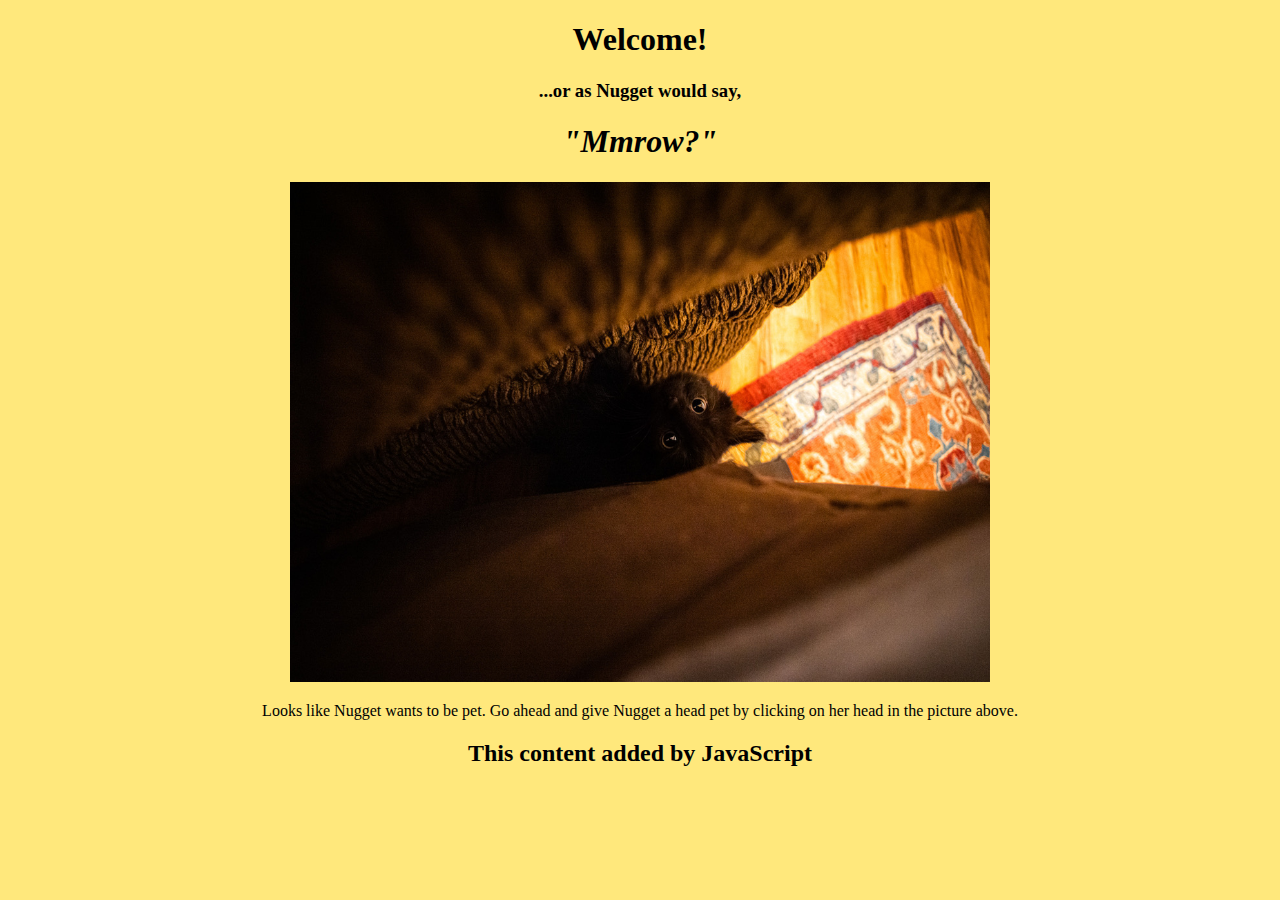
<file: index.html>
<!DOCTYPE html>
<html lang="en">
  <head>
    <link rel="stylesheet" href="style.css" />
    <title>Second_Attempt</title>
  </head>
  <body>
    <h1>Welcome!</h1>
    <h3>...or as Nugget would say,</h3>
    <h1><em>"Mmrow?"</em></h1>
    <img
      src="2117D878-25A2-4914-887A-3A9CB4004E5C_1_105_c.jpeg"
      alt="pet nug"
      title="Pet Nug!"
      width="700"
      height="500"
      usemap="#petmap"
    />
    <map name="petmap">
      <area shape="circle" coords="400,250,50" href="pounce.html" />
    </map>
    <p>
      Looks like Nugget wants to be pet. Go ahead and give Nugget a head pet by
      clicking on her head in the picture above.
    </p>
    <script src="script.js"></script>
  </body>
</html>
</file>
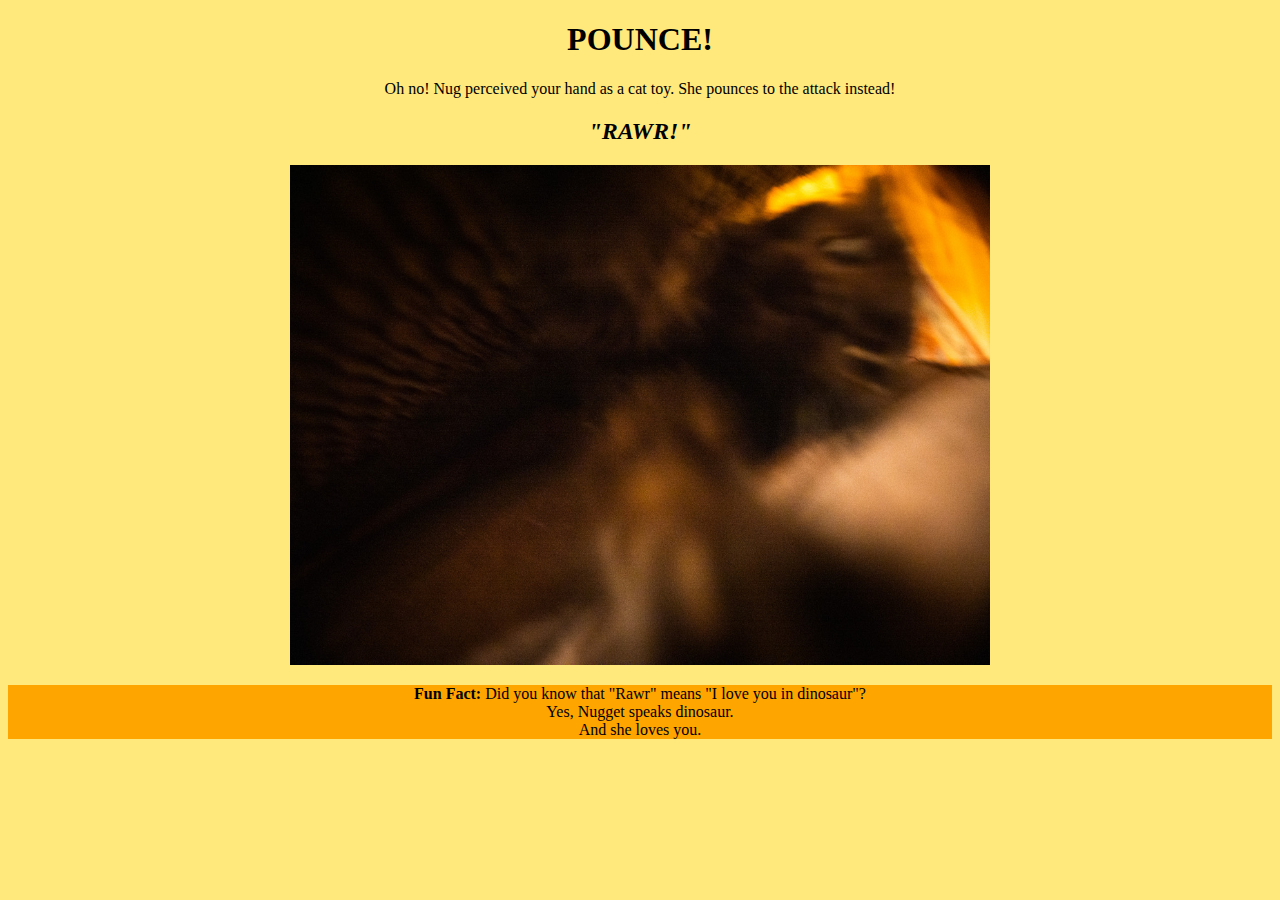
<file: pounce.html>
<!DOCTYPE html>
<html lang="en">
  <head>
    <link rel="stylesheet" href="style.css" />
    <title>Second_Attempt</title>
  </head>
  <body>
    <h1>POUNCE!</h1>
    <p>
      Oh no! Nug perceived your hand as a cat toy. She pounces to the attack
      instead!
    </p>
    <h2><em>"RAWR!"</em></h2>
    <img
      src="8B25526D-F6E2-412D-9A2C-9F4D266FB5FE_1_105_c.jpeg"
      alt="pounce"
      title="POUNCE!"
      width="700"
      height="500"
    />
    <div id="text-box">
      <p>
        <strong>Fun Fact:</strong> Did you know that "Rawr" means "I love you in
        dinosaur"?
        <br />
        Yes, Nugget speaks dinosaur.
        <br />
        And she loves you.
      </p>
    </div>
  </body>
</html>
</file>
<file: style.css>
body {
  background: #ffe87c;
  text-align: center;
}

#text-box {
  background: orange;
}
</file>
